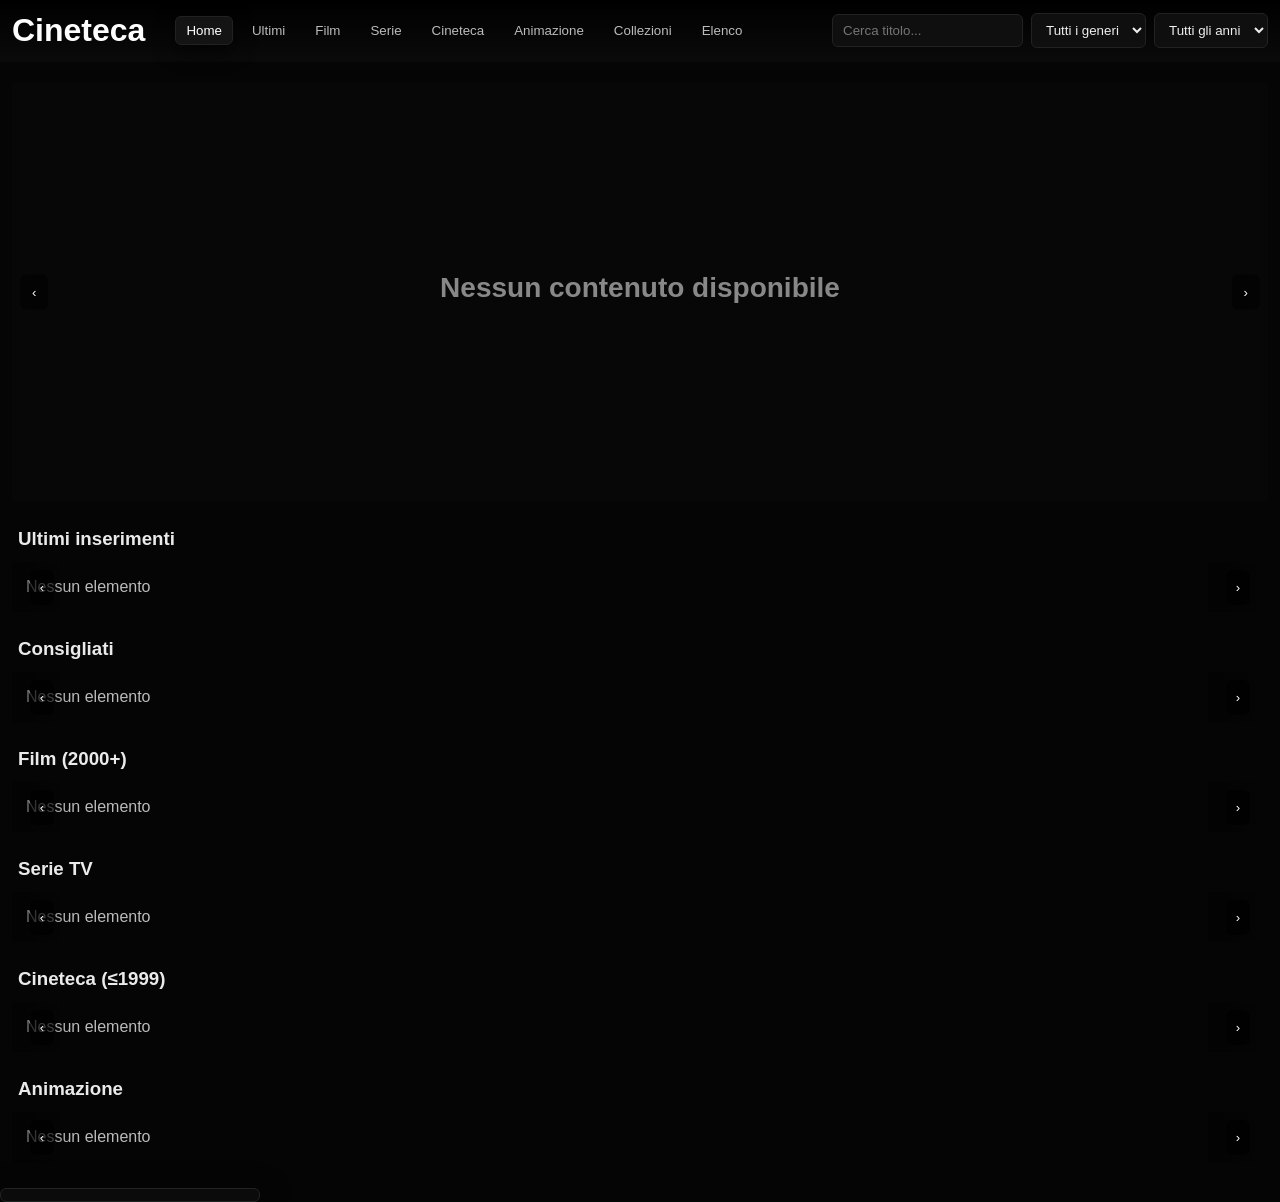
<file: index.html>
<!DOCTYPE html>
<html lang="it">
<head>
  <meta charset="utf-8" />
  <meta name="viewport" content="width=device-width,initial-scale=1" />
  <title>Cineteca Streaming</title>
  <link rel="stylesheet" href="styles.css">
</head>

<body>

<header class="site-header">
  <div class="header-inner">
    <h1 class="logo">Cineteca</h1>

    <nav class="top-tabs">
      <button class="tab active" data-view="all">Home</button>
      <button class="tab" data-view="latest">Ultimi</button>
      <button class="tab" data-view="films">Film</button>
      <button class="tab" data-view="series">Serie</button>
      <button class="tab" data-view="cineteca">Cineteca</button>
      <button class="tab" data-view="animation">Animazione</button>
      <button class="tab" data-view="collections">Collezioni</button>
      <button class="tab" data-view="list">Elenco</button>
    </nav>

    <div class="controls">
      <input id="searchBox" placeholder="Cerca titolo..." />
      <select id="genreFilter"><option value="">Tutti i generi</option></select>
      <select id="yearFilter"><option value="">Tutti gli anni</option></select>
    </div>
  </div>
</header>

<main id="main-content"></main>

<!-- MODAL -->
<div id="detailModal" class="modal hidden">
  <div class="modal-content">
    <button id="modalClose" class="modal-close">✕</button>

    <div class="modal-body">
      <img id="modalPoster">

      <div class="modal-info">
        <h3 id="modalTitle"></h3>
        <div id="modalMeta"></div>
        <p id="modalPlot"></p>

        <!-- ✅ QUESTO MANCAVA -->
        <div id="modalEpisodes" style="margin-top:12px;"></div>

        <a
          id="modalTelegram"
          target="_blank"
          style="display:none"
          class="btn"
        >
          Apri su Telegram
        </a>
      </div>
    </div>
  </div>
</div>


<script src="script.js"></script>
</body>
</html>
</file>
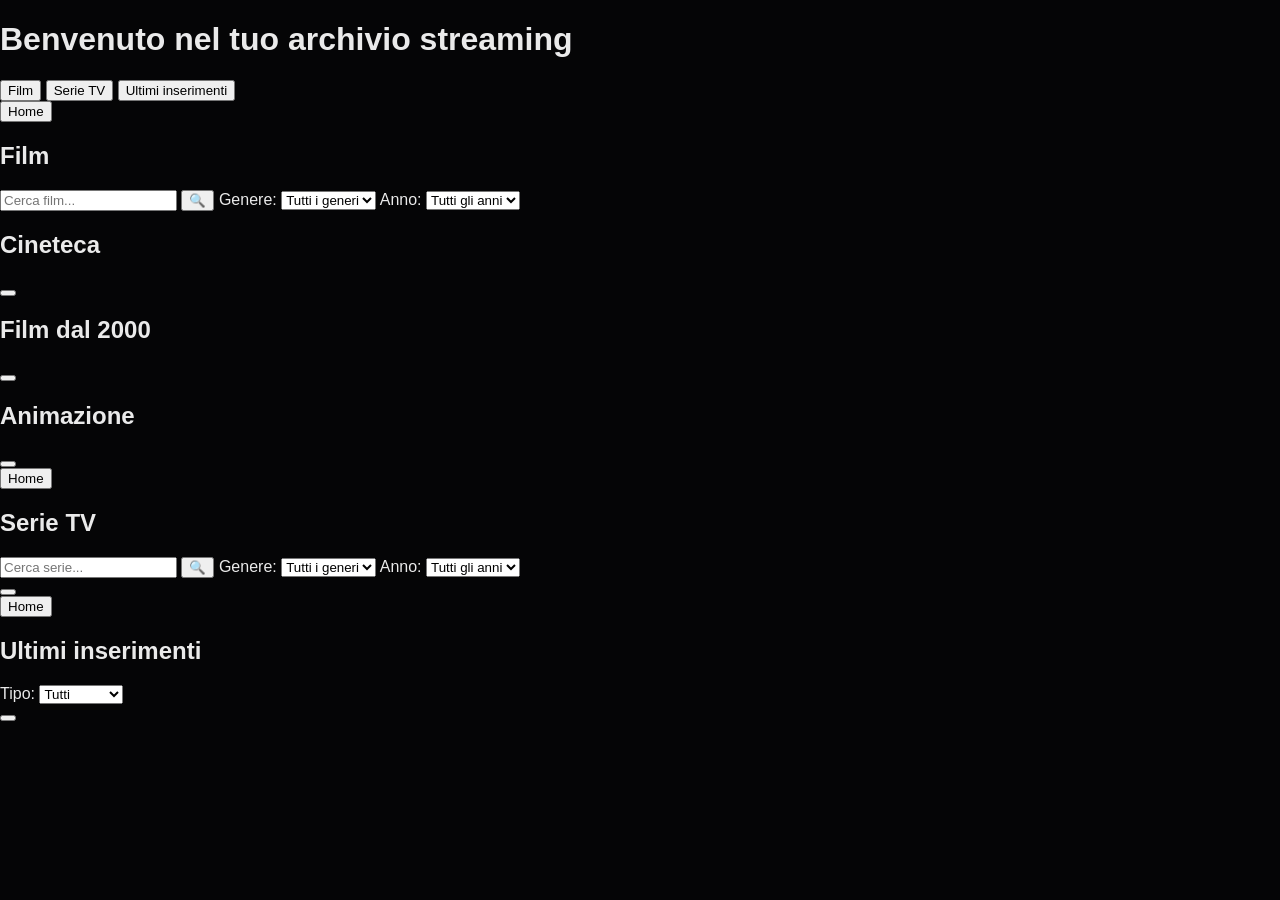
<file: index - Copia ok 2 con carica altri.html>
<!DOCTYPE html>
<html lang="it">
<head>
  <meta charset="UTF-8">
  <title>Archivio Film e Serie</title>
  <link rel="stylesheet" href="styles.css">
</head>
<body>
  <div id="homepage" class="hero-bg">
    <h1>Benvenuto nel tuo archivio streaming</h1>
    <div class="home-menu">
      <button id="go-films" class="menu-btn">Film</button>
      <button id="go-series" class="menu-btn">Serie TV</button>
      <button id="go-latest" class="menu-btn">Ultimi inserimenti</button>
    </div>
  </div>

  <section id="film-section" class="hidden">
    <div class="sticky-top">
      <button class="menu-btn back-btn" onclick="showHome()">Home</button>
      <h1 class="sticky-title">Film</h1>
      <div class="filters">
        <input type="text" id="search-input-film" placeholder="Cerca film...">
        <button id="search-btn-film" aria-label="Cerca"><span>&#128269;</span></button>
        <label for="genere-film">Genere:</label>
        <select id="genere-film"><option value="">Tutti i generi</option></select>
        <label for="anno-film">Anno:</label>
        <select id="anno-film"><option value="">Tutti gli anni</option></select>
      </div>
    </div>

    <div class="film-columns">
      <div>
        <h2 class="sticky-h2">Cineteca</h2>
        <div id="cineteca-container" class="schede-grid"></div>
        <button id="carica-cineteca" class="carica-btn"></button>
      </div>
      <div>
        <h2 class="sticky-h2">Film dal 2000</h2>
        <div id="film2000-container" class="schede-grid"></div>
        <button id="carica-film2000" class="carica-btn"></button>
      </div>
      <div>
        <h2 class="sticky-h2">Animazione</h2>
        <div id="animazioni-container" class="schede-grid"></div>
        <button id="carica-animazione" class="carica-btn"></button>
      </div>
    </div>
  </section>

  <section id="serie-section" class="hidden">
    <div class="sticky-top">
      <button class="menu-btn back-btn" onclick="showHome()">Home</button>
      <h1 class="sticky-title">Serie TV</h1>
      <div class="filters">
        <input type="text" id="search-input-serie" placeholder="Cerca serie...">
        <button id="search-btn-serie" aria-label="Cerca"><span>&#128269;</span></button>
        <label for="genere-serie">Genere:</label>
        <select id="genere-serie"><option value="">Tutti i generi</option></select>
        <label for="anno-serie">Anno:</label>
        <select id="anno-serie"><option value="">Tutti gli anni</option></select>
      </div>
    </div>
    <div id="serie-container" class="schede-grid"></div>
    <button id="carica-serie" class="carica-btn"></button>
  </section>

  <section id="latest-section" class="hidden">
    <div class="sticky-top">
      <button class="menu-btn back-btn" onclick="showHome()">Home</button>
      <h1 class="sticky-title">Ultimi inserimenti</h1>
      <div class="filters">
        <label for="filtro-ultimi">Tipo:</label>
        <select id="filtro-ultimi">
          <option value="">Tutti</option>
          <option value="film">Solo Film</option>
          <option value="serie">Solo Serie</option>
        </select>
      </div>
    </div>
    <div id="latest-container" class="schede-grid"></div>
    <button id="carica-latest" class="carica-btn"></button>
  </section>

  <script src="script.js"></script>
</body>
</html>
</file>
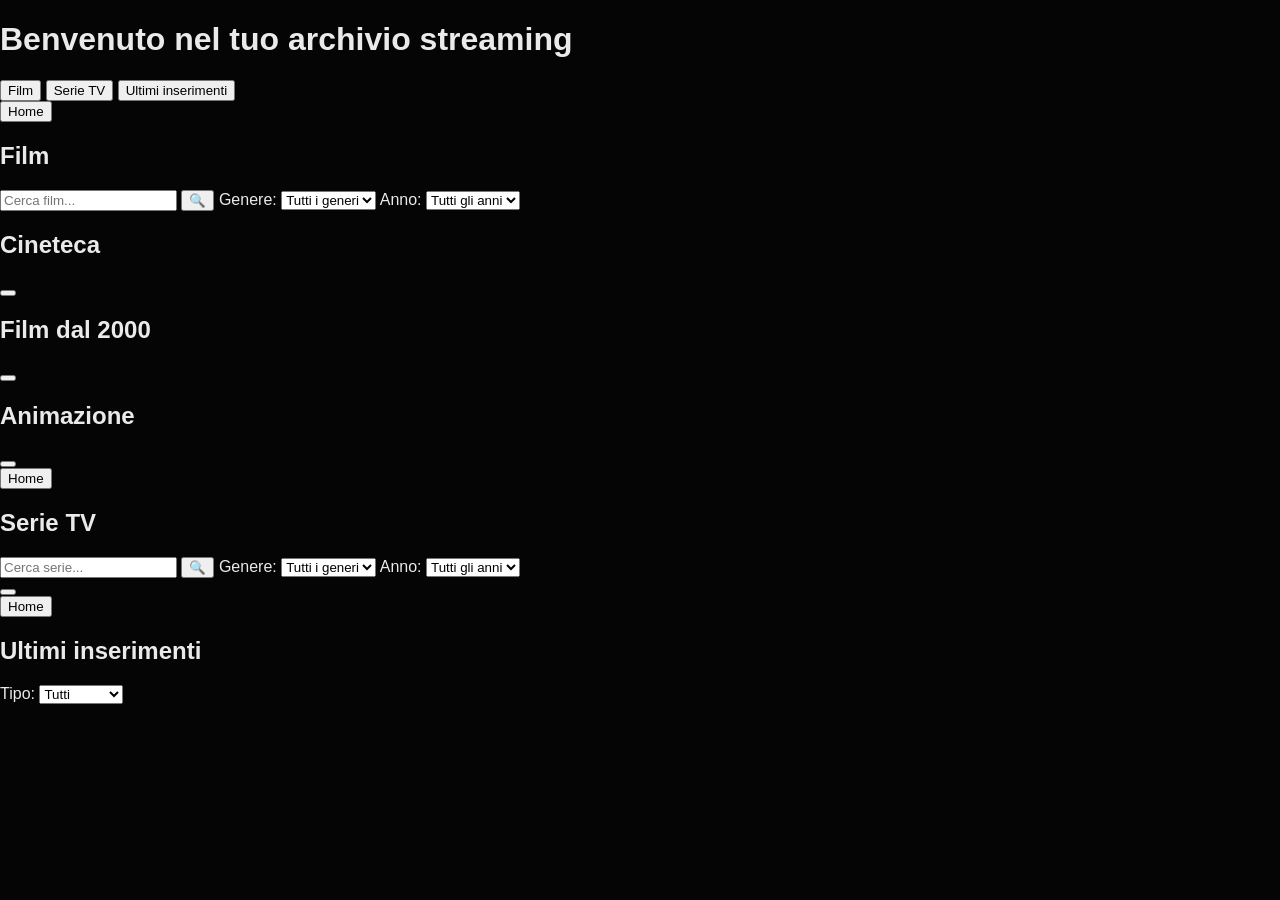
<file: index - Copia ok cont.a legg.html>
<!DOCTYPE html>
<html lang="it">
<head>
  <meta charset="UTF-8">
  <title>Archivio Film e Serie</title>
  <link rel="stylesheet" href="styles.css">
</head>
<body>
  <div id="homepage" class="hero-bg">
    <h1>Benvenuto nel tuo archivio streaming</h1>
    <div class="home-menu">
      <button id="go-films" class="menu-btn">Film</button>
      <button id="go-series" class="menu-btn">Serie TV</button>
      <button id="go-latest" class="menu-btn">Ultimi inserimenti</button>
    </div>
  </div>

  <section id="film-section" class="hidden">
    <div class="sticky-top">
      <button class="menu-btn back-btn" onclick="showHome()">Home</button>
      <h1 class="sticky-title">Film</h1>
      <div class="filters">
        <input type="text" id="search-input-film" placeholder="Cerca film...">
        <button id="search-btn-film" aria-label="Cerca"><span>&#128269;</span></button>
        <label for="genere-film">Genere:</label>
        <select id="genere-film"><option value="">Tutti i generi</option></select>
        <label for="anno-film">Anno:</label>
        <select id="anno-film"><option value="">Tutti gli anni</option></select>
      </div>
    </div>
    <div class="film-columns">
      <div>
        <h2 class="sticky-h2">Cineteca</h2>
        <div id="cineteca-container" class="schede-grid"></div>
        <button id="carica-cineteca" class="carica-btn"></button>
      </div>
      <div>
        <h2 class="sticky-h2">Film dal 2000</h2>
        <div id="film2000-container" class="schede-grid"></div>
        <button id="carica-film2000" class="carica-btn"></button>
      </div>
      <div>
        <h2 class="sticky-h2">Animazione</h2>
        <div id="animazioni-container" class="schede-grid"></div>
        <button id="carica-animazione" class="carica-btn"></button>
      </div>
    </div>
  </section>

  <section id="serie-section" class="hidden">
    <div class="sticky-top">
      <button class="menu-btn back-btn" onclick="showHome()">Home</button>
      <h1 class="sticky-title">Serie TV</h1>
      <div class="filters">
        <input type="text" id="search-input-serie" placeholder="Cerca serie...">
        <button id="search-btn-serie" aria-label="Cerca"><span>&#128269;</span></button>
        <label for="genere-serie">Genere:</label>
        <select id="genere-serie"><option value="">Tutti i generi</option></select>
        <label for="anno-serie">Anno:</label>
        <select id="anno-serie"><option value="">Tutti gli anni</option></select>
      </div>
    </div>
    <div id="serie-container" class="schede-grid"></div>
    <button id="carica-serie" class="carica-btn"></button>
  </section>

  <section id="latest-section" class="hidden">
    <div class="sticky-top">
      <button class="menu-btn back-btn" onclick="showHome()">Home</button>
      <h1 class="sticky-title">Ultimi inserimenti</h1>
      <div class="filters">
        <label for="filtro-ultimi">Tipo:</label>
        <select id="filtro-ultimi">
          <option value="">Tutti</option>
          <option value="film">Solo Film</option>
          <option value="serie">Solo Serie</option>
        </select>
      </div>
    </div>
    <div id="latest-container" class="schede-grid"></div>
  </section>

  <script src="script.js"></script>
</body>
</html>
</file>
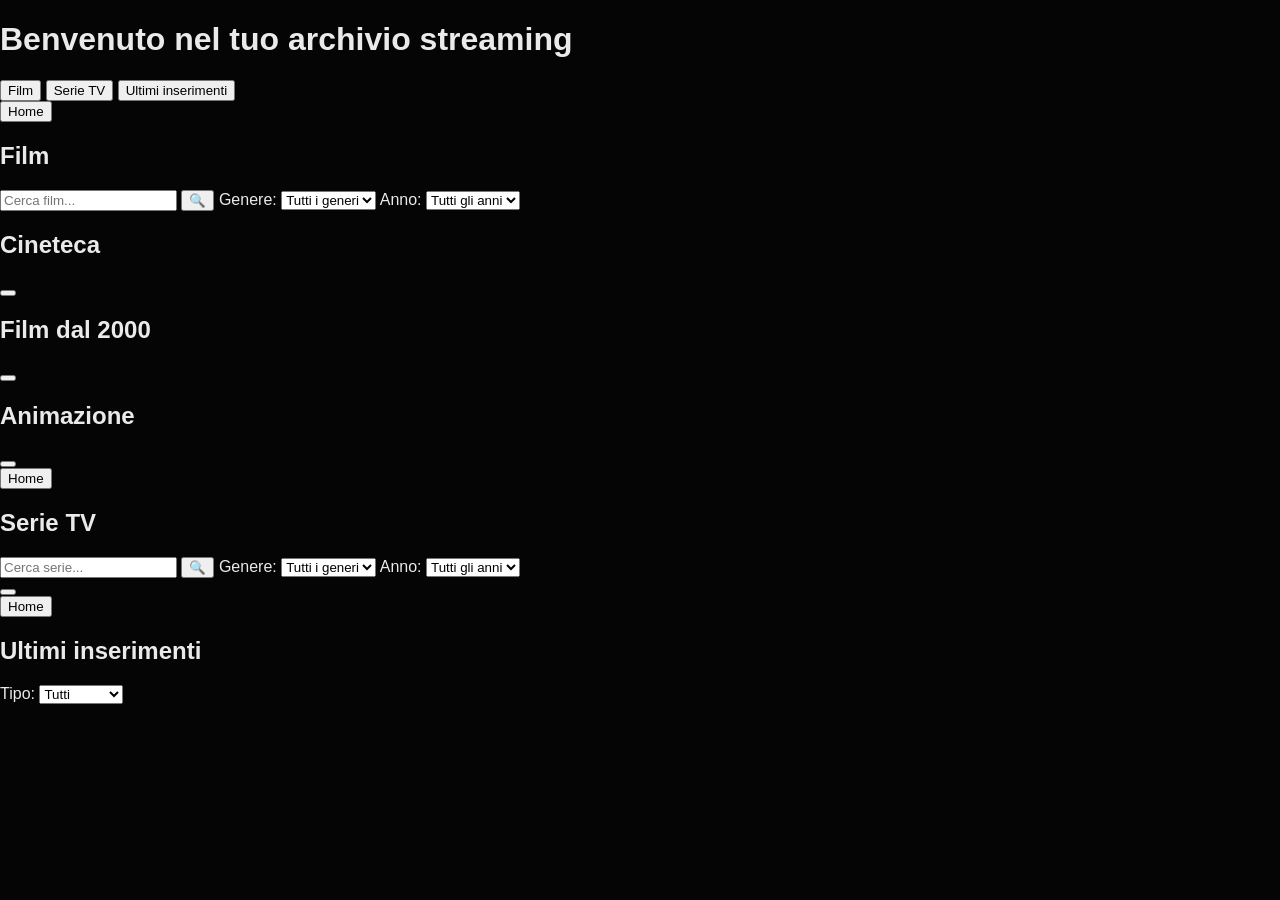
<file: index - Copia.html>
<!DOCTYPE html>
<html lang="it">
<head>
  <meta charset="UTF-8">
  <title>Archivio Film e Serie</title>
  <link rel="stylesheet" href="styles.css">
</head>
<body>
  <div id="homepage" class="hero-bg">
    <h1>Benvenuto nel tuo archivio streaming</h1>
    <div class="home-menu">
      <button id="go-films" class="menu-btn">Film</button>
      <button id="go-series" class="menu-btn">Serie TV</button>
      <button id="go-latest" class="menu-btn">Ultimi inserimenti</button>
    </div>
  </div>

  <section id="film-section" class="hidden">
    <div class="sticky-top">
      <button class="menu-btn back-btn" onclick="showHome()">Home</button>
      <h1 class="sticky-title">Film</h1>
      <div class="filters">
        <input type="text" id="search-input-film" placeholder="Cerca film...">
        <button id="search-btn-film" aria-label="Cerca"><span>&#128269;</span></button>
        <label for="genere-film">Genere:</label>
        <select id="genere-film"><option value="">Tutti i generi</option></select>
        <label for="anno-film">Anno:</label>
        <select id="anno-film"><option value="">Tutti gli anni</option></select>
      </div>
    </div>
    <div class="film-columns">
      <div>
        <h2 class="sticky-h2">Cineteca</h2>
        <div id="cineteca-container" class="schede-grid"></div>
        <button id="carica-cineteca" class="carica-btn"></button>
      </div>
      <div>
        <h2 class="sticky-h2">Film dal 2000</h2>
        <div id="film2000-container" class="schede-grid"></div>
        <button id="carica-film2000" class="carica-btn"></button>
      </div>
      <div>
        <h2 class="sticky-h2">Animazione</h2>
        <div id="animazioni-container" class="schede-grid"></div>
        <button id="carica-animazione" class="carica-btn"></button>
      </div>
    </div>
  </section>

  <section id="serie-section" class="hidden">
    <div class="sticky-top">
      <button class="menu-btn back-btn" onclick="showHome()">Home</button>
      <h1 class="sticky-title">Serie TV</h1>
      <div class="filters">
        <input type="text" id="search-input-serie" placeholder="Cerca serie...">
        <button id="search-btn-serie" aria-label="Cerca"><span>&#128269;</span></button>
        <label for="genere-serie">Genere:</label>
        <select id="genere-serie"><option value="">Tutti i generi</option></select>
        <label for="anno-serie">Anno:</label>
        <select id="anno-serie"><option value="">Tutti gli anni</option></select>
      </div>
    </div>
    <div id="serie-container" class="schede-grid"></div>
    <button id="carica-serie" class="carica-btn"></button>
  </section>

  <section id="latest-section" class="hidden">
    <div class="sticky-top">
      <button class="menu-btn back-btn" onclick="showHome()">Home</button>
      <h1 class="sticky-title">Ultimi inserimenti</h1>
      <div class="filters">
        <label for="filtro-ultimi">Tipo:</label>
        <select id="filtro-ultimi">
          <option value="">Tutti</option>
          <option value="film">Solo Film</option>
          <option value="serie">Solo Serie</option>
        </select>
      </div>
    </div>
    <div id="latest-container" class="schede-grid"></div>
  </section>
  <script src="script.js"></script>
</body>
</html>
</file>
<file: styles.css>
/* Base */
*{box-sizing:border-box}
body{margin:0;background:#050506;color:#eaeaea;font-family:Inter,Arial,Helvetica,sans-serif}

/* Header */
.site-header{background:linear-gradient(180deg,#000 0%, #0a0a0a 100%);position:sticky;top:0;z-index:1000;border-bottom:1px solid rgba(255,255,255,0.03)}
.header-inner{max-width:1300px;margin:0 auto;padding:12px;display:flex;align-items:center;gap:18px}
.logo{margin:0;color:#fff;font-weight:700}
.controls{display:flex;gap:8px;align-items:center;margin-left:auto}
.controls input,.controls select{padding:8px 10px;border-radius:6px;border:1px solid #222;background:#0f0f10;color:#eee}

/* Top tabs */
.top-tabs{display:flex;gap:8px;margin-left:12px}
.top-tabs .tab{background:transparent;border:1px solid transparent;color:#bbb;padding:6px 10px;border-radius:6px;cursor:pointer}
.top-tabs .tab.active{background:#141414;color:#fff;border:1px solid #222;box-shadow:0 6px 20px rgba(0,0,0,.6)}

/* HERO */
.hero{position:relative;height:420px;max-width:1300px;margin:20px auto;padding:0 12px;overflow:hidden;border-radius:10px}
.hero-slider{display:flex;transition:transform .6s ease;height:100%}
.hero-card{min-width:100%;height:100%;position:relative;background:#111;display:flex;align-items:flex-end;padding:28px;background-size:cover;background-position:center}
.hero-info{background:linear-gradient(0deg, rgba(6,6,6,0.9) 0%, rgba(6,6,6,0.2) 40%);padding:20px;border-radius:8px;max-width:720px}
.hero h2{margin:0 0 8px;font-size:28px}
.hero p{margin:0;color:#ddd}

/* hero nav */
.hero-nav{position:absolute;top:50%;transform:translateY(-50%);background:rgba(0,0,0,0.6);color:#fff;border:0;padding:10px 12px;border-radius:6px;cursor:pointer}
#hero-prev{left:20px} #hero-next{right:20px}

/* Rows */
.rows{max-width:1300px;margin:26px auto;padding:0 12px}
.row{margin-bottom:26px}
.row h3{margin:0 0 12px 6px}
.carousel{position:relative}
.carousel-track{display:flex;gap:12px;overflow-x:auto;padding:8px 6px;scroll-behavior:smooth}
.carousel-track::-webkit-scrollbar{height:9px}
.carousel-track::-webkit-scrollbar-thumb{background:#222;border-radius:6px}
.card {min-width:160px;background:#111;border-radius:8px;overflow:hidden;cursor:pointer;flex:0 0 160px;transition:transform .16s;}
.card:hover{transform:translateY(-8px)}
.card img{width:100%;height:230px;object-fit:cover;display:block;background:#111}
.info{padding:10px}
.info strong{display:block;font-size:14px;margin-bottom:6px}
.meta{font-size:12px;color:#bbb;margin-bottom:8px}
.plot{font-size:13px;color:#ccc;max-height:48px;overflow:hidden}

/* rating badge top-right of poster */
.rating-badge{position:absolute;right:8px;top:8px;background:#ff4444;color:#fff;padding:4px 7px;border-radius:6px;font-size:12px;z-index:2}

/* carousel controls */
.carousel-nav{position:absolute;top:50%;transform:translateY(-50%);z-index:3;background:linear-gradient(90deg, rgba(0,0,0,0.5), transparent);width:60px;height:100%;display:flex;align-items:center;justify-content:center;pointer-events:none}
.carousel-left{left:0}
.carousel-right{right:0}
.carousel-nav button{pointer-events:auto;background:rgba(0,0,0,0.6);border:0;color:#fff;padding:10px;border-radius:6px;cursor:pointer}

/* Modal */
.modal{position:fixed;inset:0;display:flex;align-items:center;justify-content:center;background:rgba(0,0,0,0.7);z-index:9999;padding:20px}
.modal.hidden{display:none}
.modal-content{width:100%;max-width:1000px;background:#0c0c0c;border-radius:10px;padding:18px;box-shadow:0 30px 80px rgba(0,0,0,0.85);max-height:90vh;overflow:auto;position:relative}
.modal-close{position:absolute;right:18px;top:10px;background:transparent;border:0;color:#888;font-size:18px}
.modal-body{display:flex;gap:18px;align-items:flex-start}
.modal-body img{width:300px;height:420px;object-fit:cover;border-radius:6px}
.modal-info h3{margin:0}

/* Episode / season styles */
.season-tab{background:#141414;color:#ddd;border:1px solid #222;padding:6px 10px;border-radius:8px;cursor:pointer}
.season-panel{margin-top:12px;border-radius:6px}
.episode{margin:8px 0;padding:8px;background:#111;border-radius:6px;display:flex;justify-content:space-between;align-items:center}
.ep-right a{padding:6px 10px;background:#ff4444;color:white;border-radius:6px;text-decoration:none;font-size:13px}

/* Category grid small cards */
.category-grid { display: grid; grid-template-columns: repeat(auto-fill, minmax(180px, 1fr)); gap: 14px; align-items: start; }
.cat-card { background: #111; border-radius: 8px; overflow: hidden; display: flex; flex-direction: column; transition: transform .14s; box-shadow: 0 6px 18px rgba(0,0,0,0.6); }
.cat-card img { width: 100%; height: 260px; object-fit: cover; display: block; background: #111; }

/* search suggestions */
#searchSuggestions { box-shadow: 0 8px 30px rgba(0,0,0,0.6); border-radius:6px; overflow:auto; }

/* Buttons */
#catLoadMore, .load-more, .btn { background:#ff4444; border:none; color:#fff; padding:8px 12px; border-radius:6px; cursor:pointer; text-decoration:none; display:inline-block; }
#catLoadMore:hover, .load-more:hover, .btn:hover { background:#e33; }

/* Responsive */
@media (max-width:800px){
  .header-inner{flex-direction:column;align-items:flex-start}
  .hero{height:320px}
  .card{min-width:140px;flex:0 0 140px}
  .modal-body{flex-direction:column;align-items:center}
  .modal-body img{width:70%;height:auto}
  .cat-card img { height: 180px; }
}

/* Stili per pagina elenco alfabetico */
.alpha-content { max-width:1300px; margin:0 auto; padding:0 12px; }
.alpha-list-grid { display:flex; flex-direction:column; gap:8px; }
.alpha-item strong { font-size:15px; color:#fff; }
.alpha-btn { background:transparent; border:1px solid #222; color:#ddd; padding:6px 8px; border-radius:6px; cursor:pointer; }
.alpha-btn:hover { opacity:0.9; }

@media (max-width:800px){
  .alpha-item { flex-direction:column; align-items:flex-start; gap:8px; }
  .alpha-item img { width:64px;height:92px; }
}

/* ---------- ALFABETO STICKY ---------- */
#alphaIndex {
  position: -webkit-sticky;
  position: sticky;
  top: 72px;
  z-index: 1200;
  background: linear-gradient(180deg, rgba(6,6,6,0.95), rgba(6,6,6,0.92));
  padding: 8px;
  border-radius: 8px;
  box-shadow: 0 6px 24px rgba(0,0,0,0.6);
  display: flex;
  flex-wrap: wrap;
  gap: 6px;
  margin-bottom: 12px;
  backdrop-filter: blur(4px);
}

/* Assicura che i bottoni restino leggibili quando sticky */
.alpha-btn {
  background: transparent;
  border: 1px solid rgba(255,255,255,0.04);
  color: #ddd;
  padding: 6px 8px;
  border-radius: 6px;
  cursor: pointer;
}
.alpha-btn[disabled], .alpha-btn[aria-disabled="true"] {
  opacity: 0.45;
  cursor: default;
}

/* FIX: locandine intere SOLO in HOME */
.rows .card img{
  object-fit: contain;
  background:#000;
}
</file>
